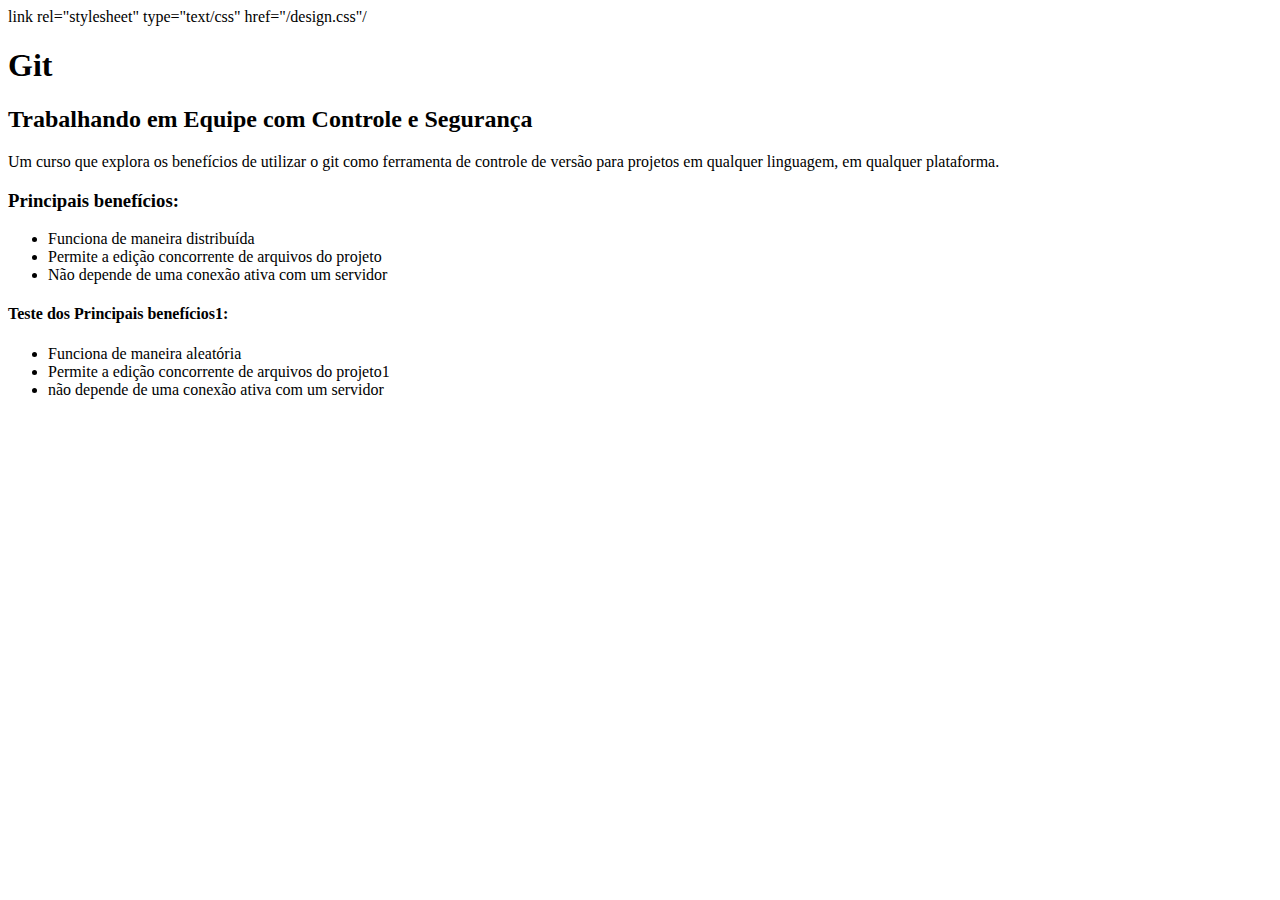
<file: index.html>
<html>    <head>link rel="stylesheet" type="text/css" href="/design.css"/</head>         
    <body>          
        <h1>Git</h1>        <h2>Trabalhando em Equipe com Controle e Segurança</h2>
        <p>Um curso que explora os benefícios de utilizar o git como ferramenta de controle de versão para projetos em qualquer linguagem, em qualquer plataforma.</p>
        <h3>Principais benefícios:</h3>        <ul>            <li>Funciona de maneira distribuída</li>            <li>Permite a edição concorrente de arquivos do projeto</li>            <li>Não depende de uma conexão ativa com um servidor</li>        </ul>    </body>         
        <h4>Teste dos Principais benefícios1:</h4>        <ul>            <li>Funciona de maneira aleatória</li>            <li>Permite a edição concorrente de arquivos do projeto1</li>            <li>não depende de uma conexão ativa com um servidor</li>        </ul>    </body>
</html>
</file>
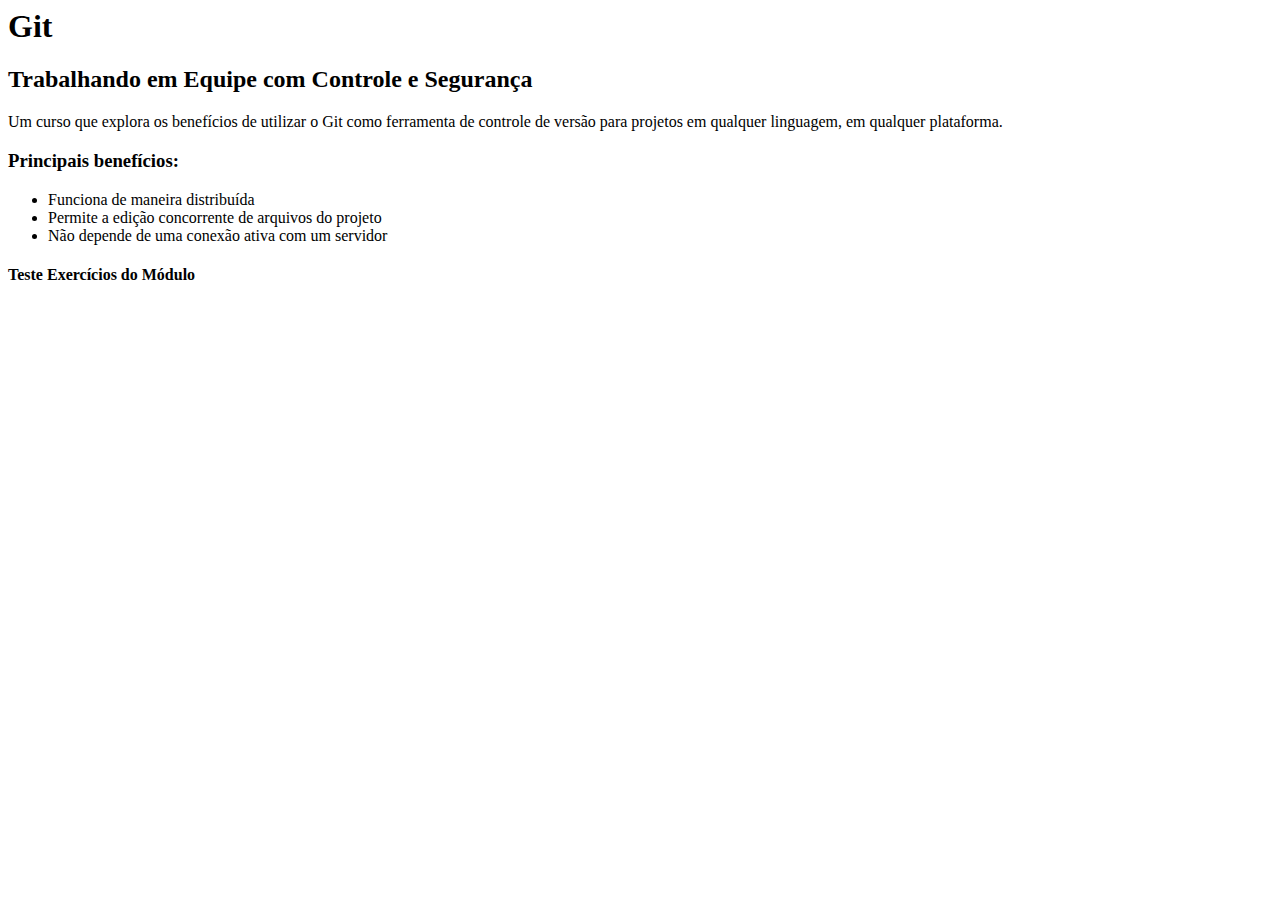
<file: index1.html>
<html>    <head>    </head>         
    <body>          
        <h1>Git</h1>        <h2>Trabalhando em Equipe com Controle e Segurança</h2>
        <p>Um curso que explora os benefícios de utilizar o Git como ferramenta de controle de versão para projetos em qualquer linguagem, em qualquer plataforma.</p>
        <h3>Principais benefícios:</h3>        <ul>            <li>Funciona de maneira distribuída</li>            <li>Permite a edição concorrente de arquivos do projeto</li>            <li>Não depende de uma conexão ativa com um servidor</li>        </ul>    </body>         
        <h4>Teste Exercícios do Módulo<h4>
</html>
</file>
